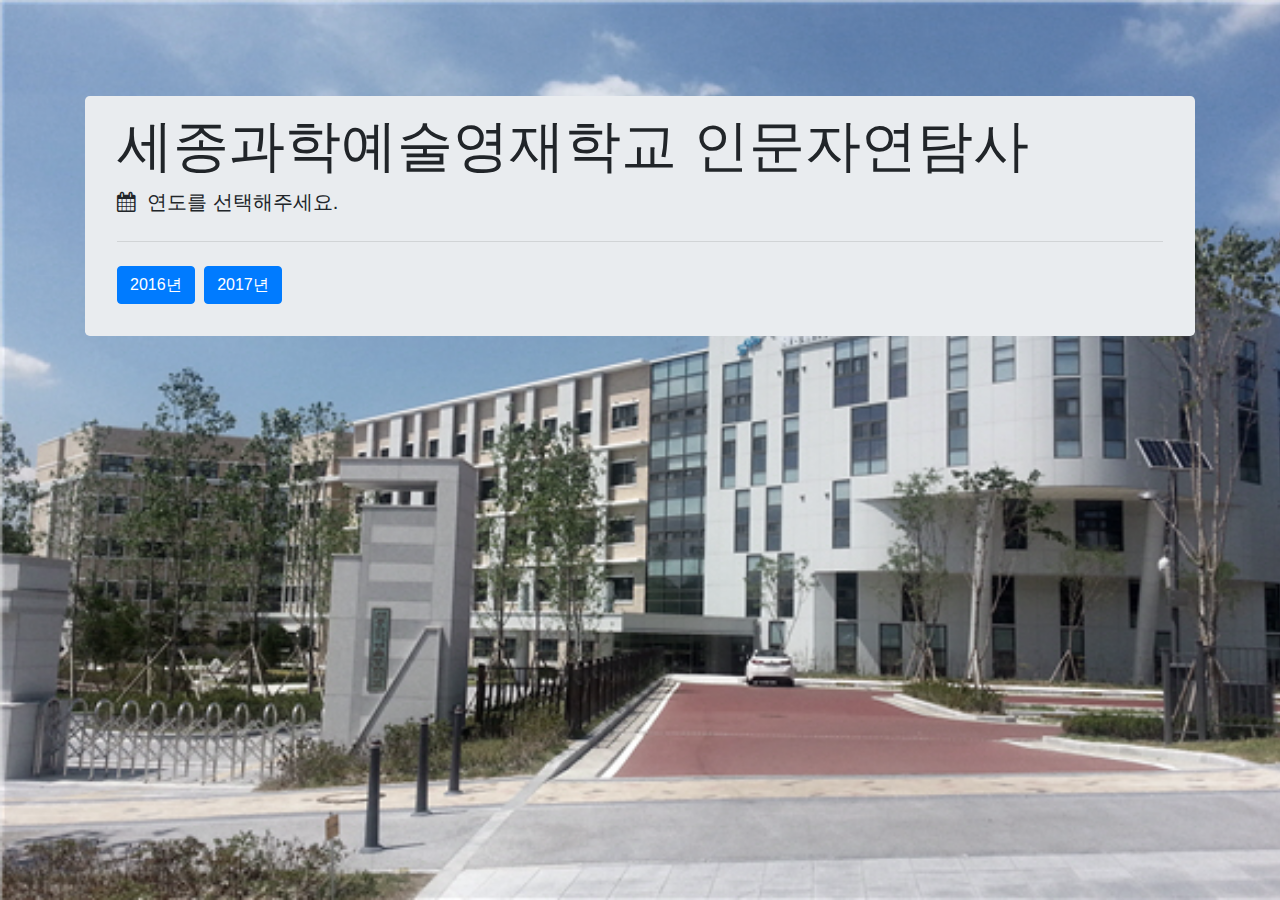
<file: index.html>
<html lang="ko">
<head>
    <meta charset="utf-8">
    <meta http-equiv="X-UA-Compatible" content="IE=edge">
    <meta name="viewport" content="width=device-width, initial-scale=1">
    <title>세종과학예술영재학교 인문자연탐사</title>
    <link rel="stylesheet" href="https://cdnjs.cloudflare.com/ajax/libs/twitter-bootstrap/4.0.0/css/bootstrap.css" />
    <link href="https://maxcdn.bootstrapcdn.com/font-awesome/4.7.0/css/font-awesome.min.css" rel="stylesheet" integrity="sha384-wvfXpqpZZVQGK6TAh5PVlGOfQNHSoD2xbE+QkPxCAFlNEevoEH3Sl0sibVcOQVnN"
      crossorigin="anonymous">
    <link rel="stylesheet" href="index_style.css" />
</head>

<body>
    <div class="content">
        <div class="container mt-5 pt-5">
            <div class="jumbotron pt-3 pb-3">
                <h1 class="display-4">세종과학예술영재학교 인문자연탐사</h1>
                <p class="lead" id="lead-text"><i class="fa fa-calendar"></i> &nbsp;연도를 선택해주세요.</p>
                <hr class="my-4">
                <p class="lead">
                    <a class="btn btn-primary mr-1" href="2016/index.html" role="button">2016년</a>
                    <a class="btn btn-primary mr-1" href="2017/index.html" role="button">2017년</a>
                </p>
            </div>
        </div>
    </div>
</body>
</html>
</file>
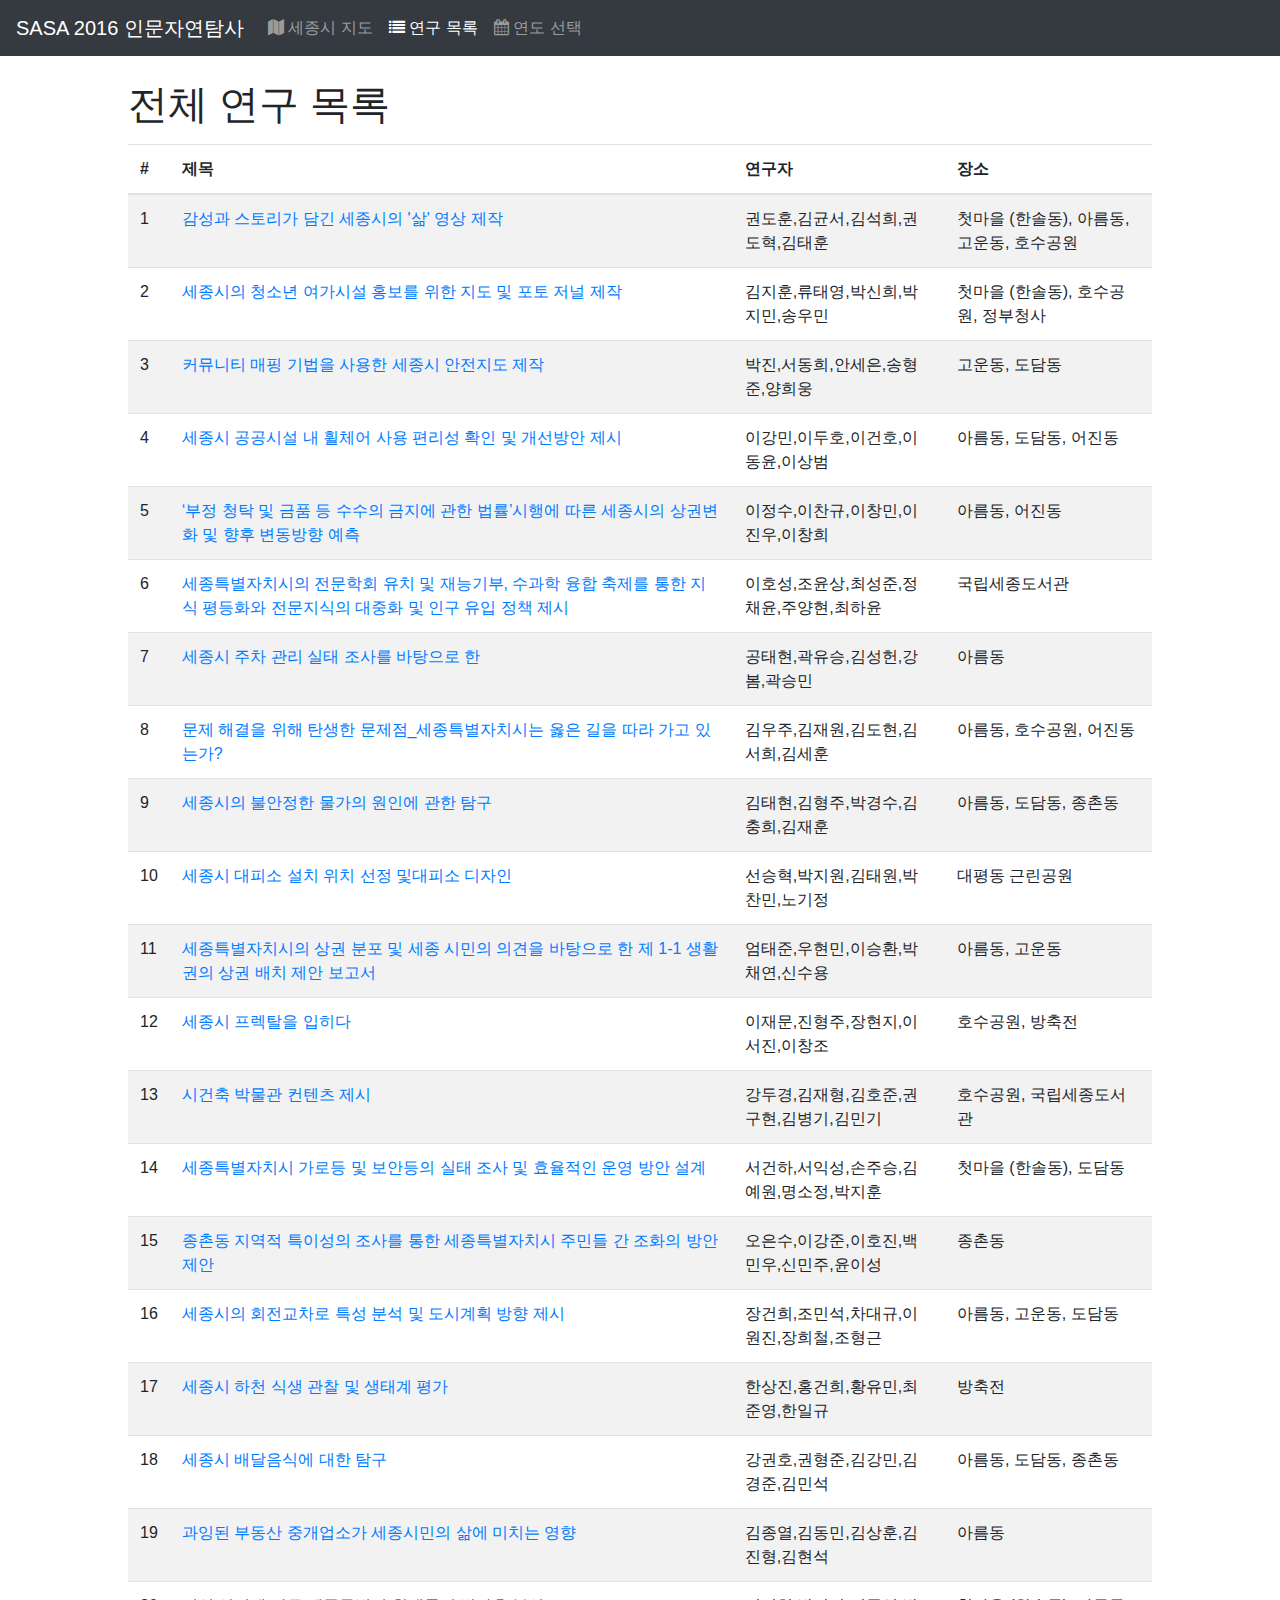
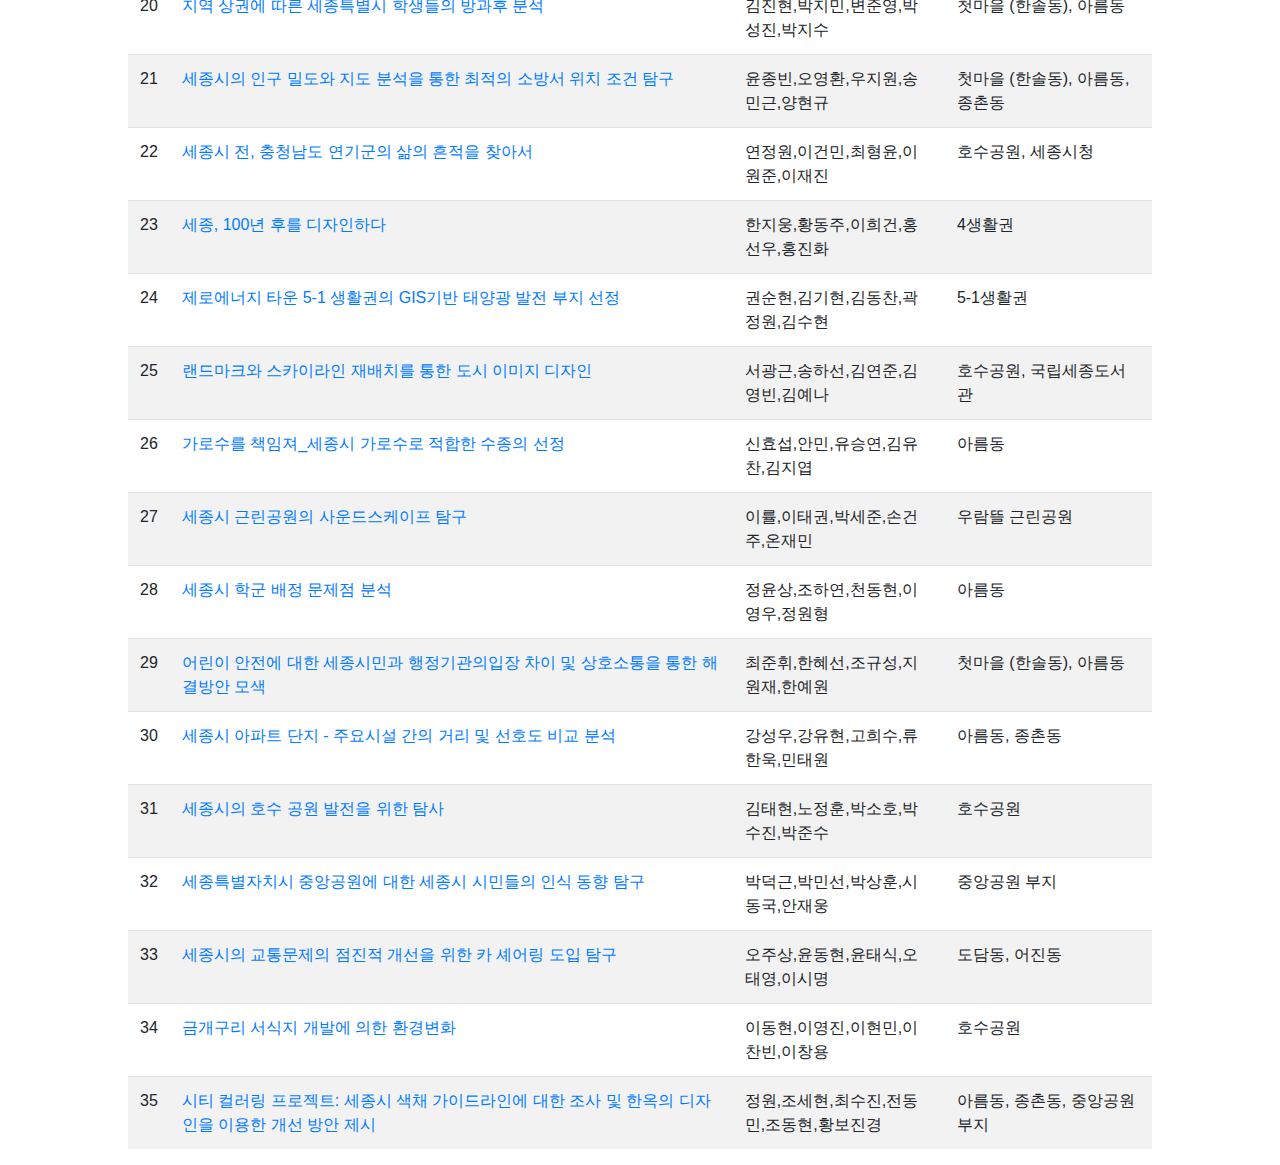
<file: 2016/worklist.html>
<!DOCTYPE html>
<html lang="ko">

<head>
  <meta charset="utf-8">
  <meta http-equiv="X-UA-Compatible" content="IE=edge">
  <meta name="viewport" content="width=device-width, initial-scale=1">

  <title>2016 세종과학예술영재학교 인문자연탐사</title>

  <!--jQuery & Bootstrap import-->
  <script src="https://cdnjs.cloudflare.com/ajax/libs/jquery/3.3.1/jquery.min.js" integrity="sha256-FgpCb/KJQlLNfOu91ta32o/NMZxltwRo8QtmkMRdAu8="
    crossorigin="anonymous"></script>
  <script src="https://maxcdn.bootstrapcdn.com/bootstrap/4.0.0/js/bootstrap.min.js" integrity="sha384-JZR6Spejh4U02d8jOt6vLEHfe/JQGiRRSQQxSfFWpi1MquVdAyjUar5+76PVCmYl"
    crossorigin="anonymous"></script>
  <!--End jQuery & Bootstrap import-->

  <!-- CSS Includes-->
  <link href="https://maxcdn.bootstrapcdn.com/bootstrap/4.0.0/css/bootstrap.min.css" rel="stylesheet" integrity="sha384-Gn5384xqQ1aoWXA+058RXPxPg6fy4IWvTNh0E263XmFcJlSAwiGgFAW/dAiS6JXm"
    crossorigin="anonymous">
  <link href="https://maxcdn.bootstrapcdn.com/font-awesome/4.7.0/css/font-awesome.min.css" rel="stylesheet" integrity="sha384-wvfXpqpZZVQGK6TAh5PVlGOfQNHSoD2xbE+QkPxCAFlNEevoEH3Sl0sibVcOQVnN"
    crossorigin="anonymous">

  <!--HTML5 support for IE8-->
  <!--[if lt IE 9]>
      <script src="https://oss.maxcdn.com/html5shiv/3.7.3/html5shiv.min.js"></script>
      <script src="https://oss.maxcdn.com/respond/1.4.2/respond.min.js"></script>
    <![endif]-->
  <!--End HTML5 support for IE8-->

  <script src="js/list_studies.js"></script>
  <link rel="stylesheet" href="css/style.css">
</head>

<body>
  <nav class="navbar navbar-dark bg-dark navbar-expand-lg">
    <a class="navbar-brand" href="#">SASA 2016 인문자연탐사</a>
    <button class="navbar-toggler" type="button" data-toggle="collapse" data-target="#navbarText" aria-controls="navbarText"
      aria-expanded="false" aria-label="Toggle navigation">
      <span class="navbar-toggler-icon"></span>
    </button>
    <div class="collapse navbar-collapse" id="navbarText">
      <ul class="navbar-nav mr-auto">
        <li class="nav-item">
          <a class="nav-link" href="index.html">
            <i class="fa fa-map"></i>&nbsp;세종시 지도</a>
        </li>
        <li class="nav-item active">
          <a class="nav-link" href="worklist.html">
            <i class="fa fa-list"></i>&nbsp;연구 목록</a>
        </li>
        <li class="nav-item">
          <a class="nav-link" href="../index.html">
            <i class="fa fa-calendar"></i>&nbsp;연도 선택</a>
        </li>
      </ul>
    </div>
  </nav>
  <main>
    <div class="row table-margin mt-4 mb-2">
      <h1>전체 연구 목록</h1>
    </div>
    <div class="row table-margin">
      <table id="main-table" class="table table-striped">
        <thead>
          <tr>
            <th>#</th>
            <th>제목</th>
            <th>연구자</th>
            <th>장소</th>
          </tr>
        </thead>
        <tbody id="main-table-body">
        </tbody>
      </table>
    </div>
  </main>
</body>

</html>
</file>
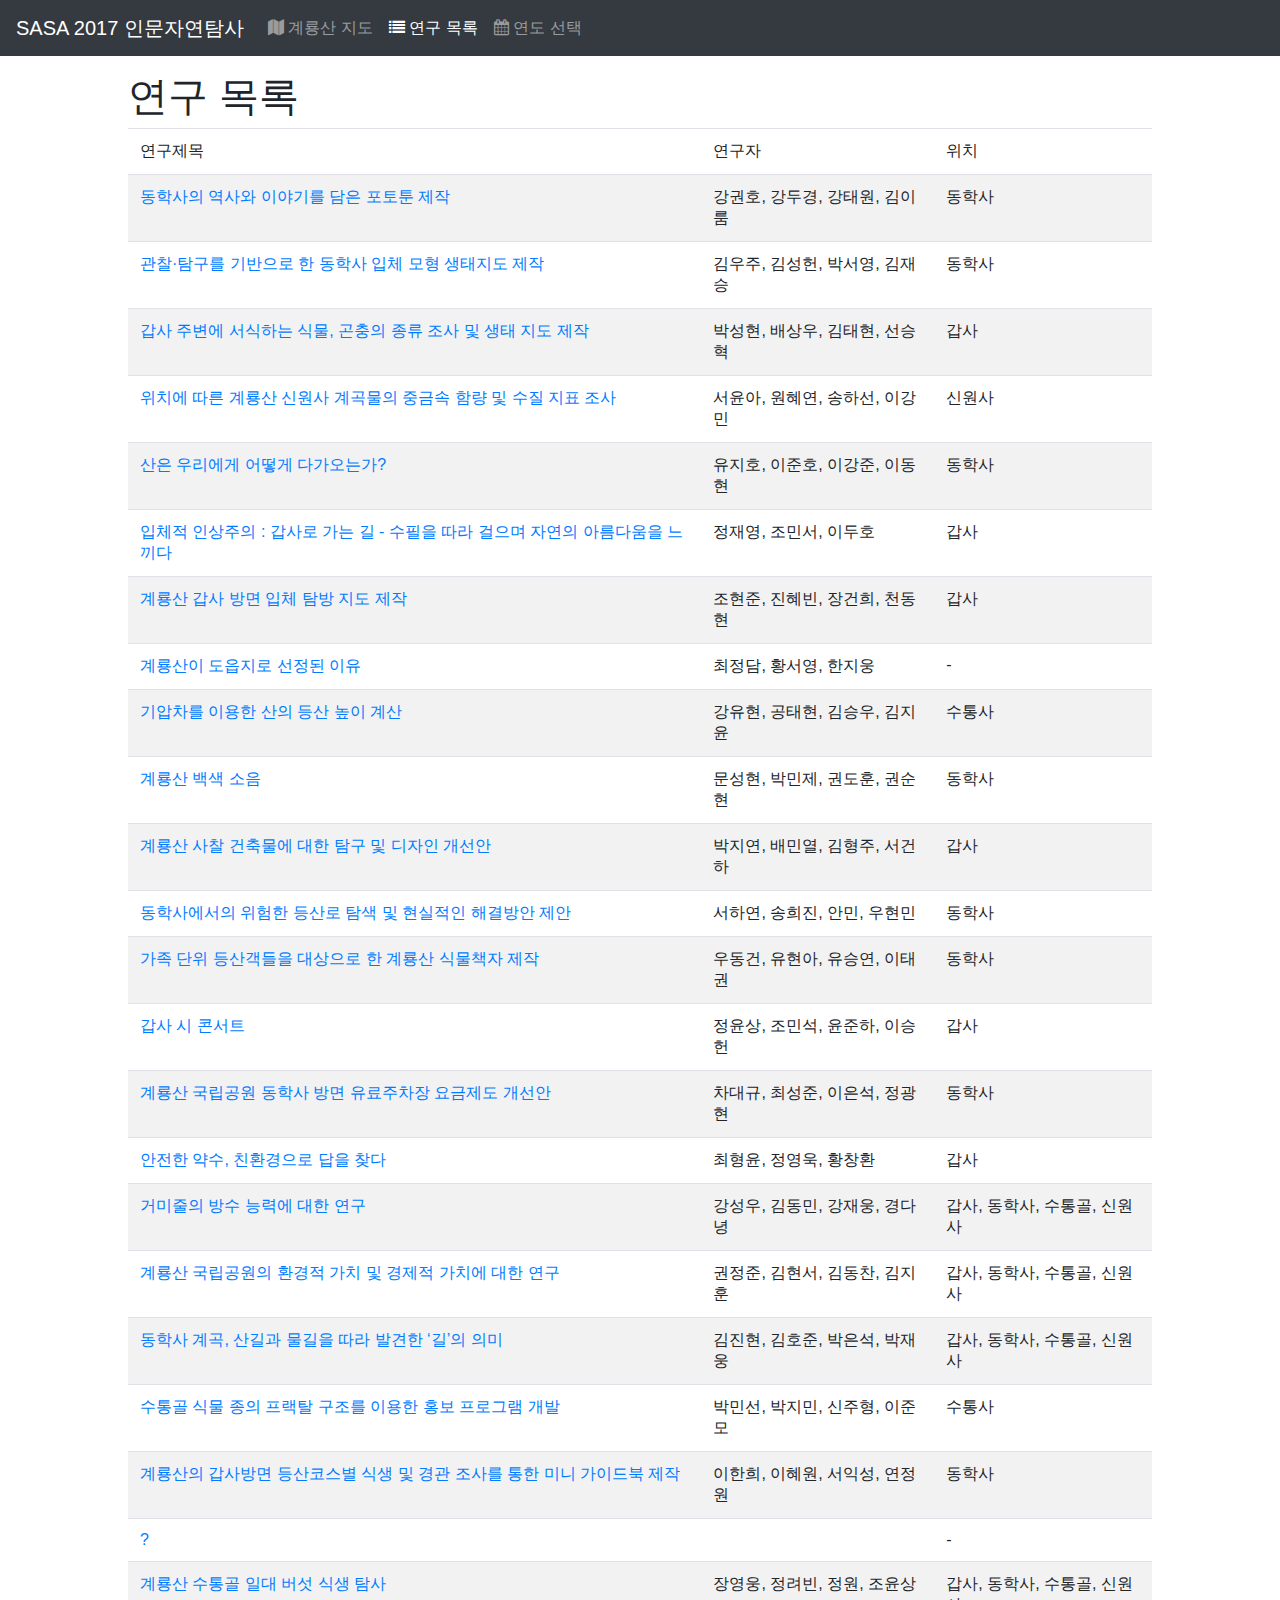
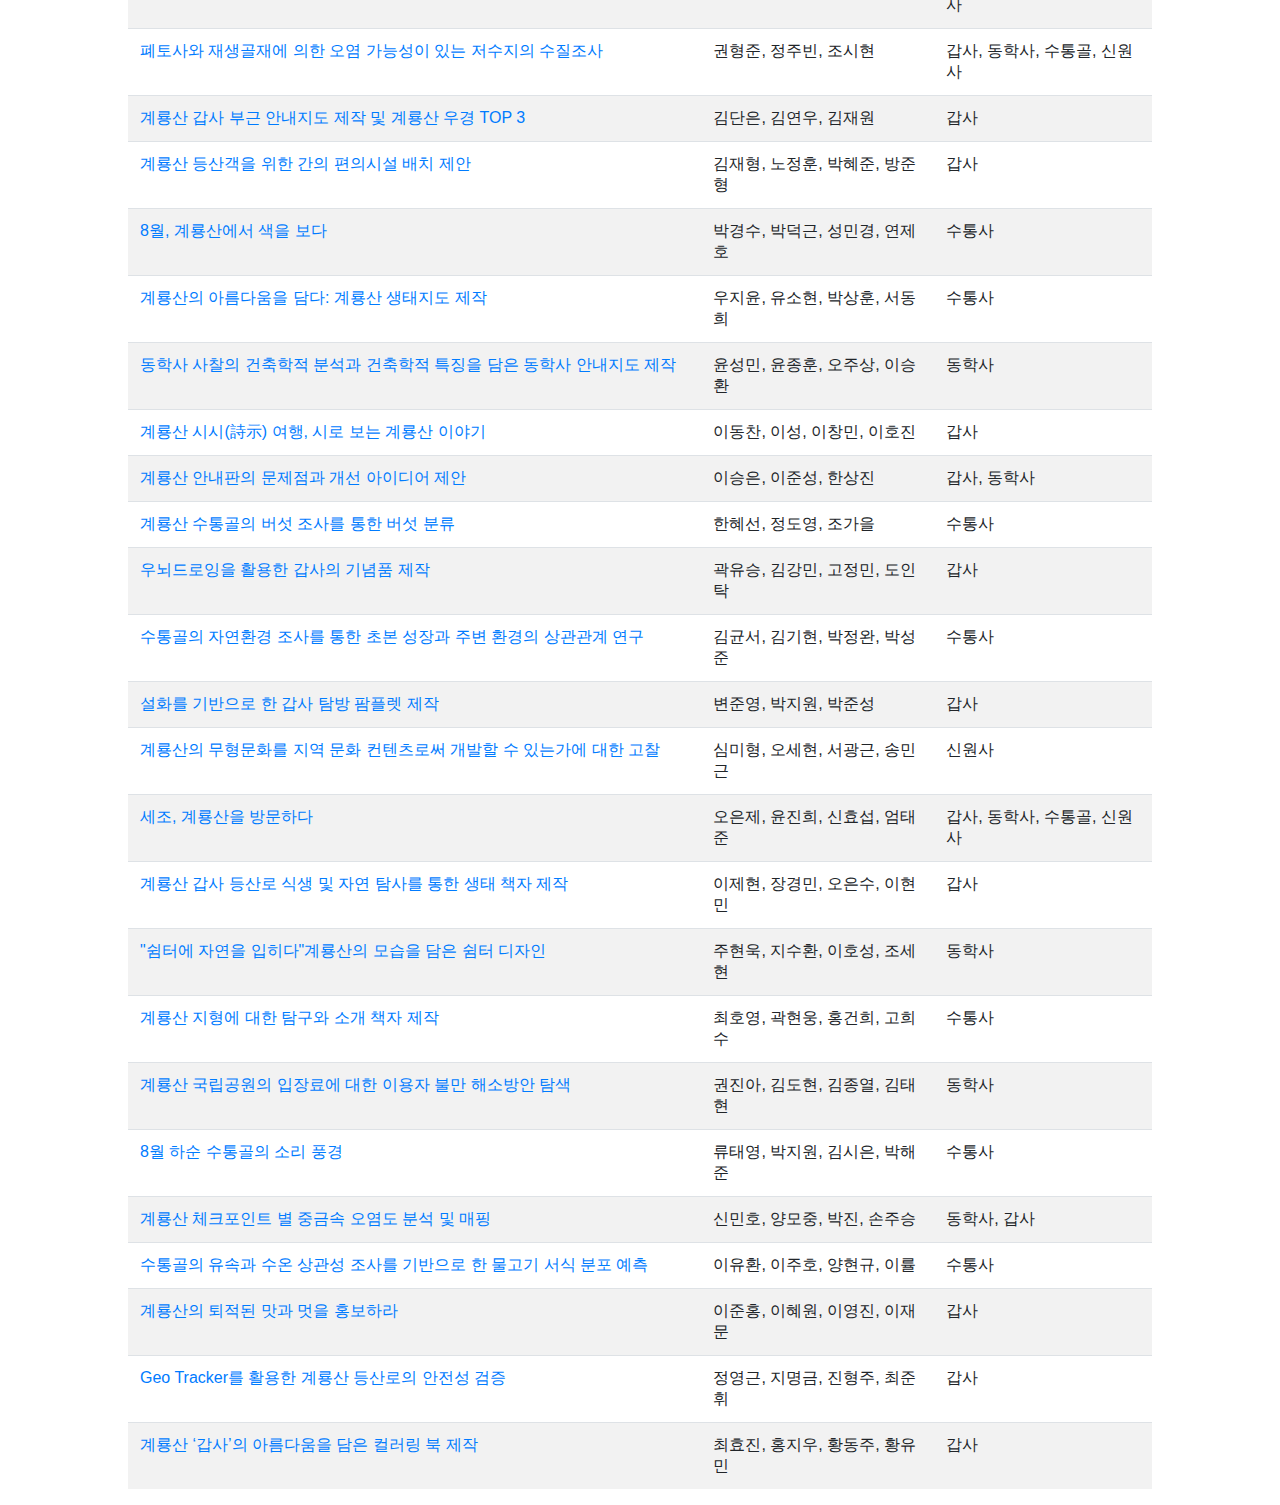
<file: 2017/worklist.html>
<html lang="ko">

<head>
    <meta charset="utf-8">
    <meta http-equiv="X-UA-Compatible" content="IE=edge">
    <meta name="viewport" content="width=device-width, initial-scale=1">

    <title>2017 세종과학예술영재학교 인문자연탐사</title>

    <!--jQuery & Bootstrap import-->
    <script src="https://cdnjs.cloudflare.com/ajax/libs/jquery/3.3.1/jquery.min.js" integrity="sha256-FgpCb/KJQlLNfOu91ta32o/NMZxltwRo8QtmkMRdAu8="
        crossorigin="anonymous"></script>
    <script src="https://maxcdn.bootstrapcdn.com/bootstrap/4.0.0/js/bootstrap.min.js" integrity="sha384-JZR6Spejh4U02d8jOt6vLEHfe/JQGiRRSQQxSfFWpi1MquVdAyjUar5+76PVCmYl"
        crossorigin="anonymous"></script>
    <!--End jQuery & Bootstrap import-->

    <!-- CSS Includes-->
    <link href="https://maxcdn.bootstrapcdn.com/bootstrap/4.0.0/css/bootstrap.min.css" rel="stylesheet" integrity="sha384-Gn5384xqQ1aoWXA+058RXPxPg6fy4IWvTNh0E263XmFcJlSAwiGgFAW/dAiS6JXm"
        crossorigin="anonymous">
    <link href="https://maxcdn.bootstrapcdn.com/font-awesome/4.7.0/css/font-awesome.min.css" rel="stylesheet" integrity="sha384-wvfXpqpZZVQGK6TAh5PVlGOfQNHSoD2xbE+QkPxCAFlNEevoEH3Sl0sibVcOQVnN"
        crossorigin="anonymous">
    <link href="static/css/style.css" rel="stylesheet">

    <!--HTML5 support for IE8-->
    <!--[if lt IE 9]>
      <script src="https://oss.maxcdn.com/html5shiv/3.7.3/html5shiv.min.js"></script>
      <script src="https://oss.maxcdn.com/respond/1.4.2/respond.min.js"></script>
    <![endif]-->
    <!--End HTML5 support for IE8-->

</head>

<body>
    <nav class="navbar navbar-dark bg-dark navbar-expand-lg">
        <a class="navbar-brand" href="#">SASA 2017 인문자연탐사</a>
        <button class="navbar-toggler" type="button" data-toggle="collapse" data-target="#navbarText" aria-controls="navbarText"
            aria-expanded="false" aria-label="Toggle navigation">
            <span class="navbar-toggler-icon"></span>
        </button>
        <div class="collapse navbar-collapse" id="navbarText">
            <ul class="navbar-nav mr-auto">
                <li class="nav-item">
                    <a class="nav-link" href="index.html">
                        <i class="fa fa-map"></i>&nbsp;계룡산 지도</a>
                </li>
                <li class="nav-item active">
                    <a class="nav-link" href="worklist.html">
                        <i class="fa fa-list"></i>&nbsp;연구 목록</a>
                </li>
                <li class="nav-item">
                  <a class="nav-link" href="../index.html">
                    <i class="fa fa-calendar"></i>&nbsp;연도 선택</a>
                </li>
            </ul>
        </div>
    </nav>
    <main>
        <div class="container-fluid">
            <div class="row">
                <h1 class="mt-3 mb-2 table-margin">연구 목록</h1>
            </div>
            <div class="row">
                <table class="table table-striped table-margin" id="table-work">
                    <thead>
                        <td>연구제목</td>
                        <td>연구자</td>
                        <td>위치</td>
                    </thead>
                    <tbody></tbody>
                </table>
            </div>
        </div>
    </main>
</body>
<script src="static/js/main.js"></script>
<script type="text/javascript">
    drawTableWorks();
</script>

</html>
</file>
<file: index_style.css>
.content:before {
    content: "";
    position: fixed;
    top: 0;
    left: 0;
    right: 0;
    bottom: 0;
    z-index: -1;
    
    display: block;
    background-image: url('bg.jpg');
    background-size:cover;
    width: 100%;
    height: 100%;
    filter: grayscale(30%);
}

.content {
    overflow: auto;
    position: relative;
}
</file>
<file: 2016/css/style.css>
#map { 
  position:absolute;
  top:55px;
  left:0;
  right:0;
  bottom:0;
}
.modal-body {
  font-size: 125%;
}
.study-modal-item {
  font-size: 100%;
  list-style-type: none;
  margin-top: 4px;
}
.study-modal-author {
  font-size: 80%;
}
#miniMap {
  margin-top: 10px;
  margin-bottom: 10px;
  width: 100%;
  height: 300px;
}
#pdf-wrapper {
  left:0; right:0; bottom:0px; height: 100%;
}
@media (min-width: 900px) {
  .table-margin {
      margin-left: 10%;
      margin-right: 10%;
  }
}
.studies-list {
  position: relative;
  left: -20px;
}
.studies-list-item {
  font-size: 150%;
  list-style-type: none;
}
#main-table {
  width: 100%;
}
</file>
<file: 2017/static/css/style.css>
@media (min-width: 900px) {
    .table-margin {
        margin-left: 10%;
        margin-right: 10%;
    }
}
#map {
    width: 100%;
    height: 100%;
}
.content {
    height: 100%;
}
.study-modal-item {
    font-size: 100%;
    list-style-type: none;
    margin-top: 4px;
}
.study-modal-author {
    font-size: 80%;
}
#pdf-wrapper {
    left:0; right:0; bottom:0px; height: 100%;
 }
</file>
